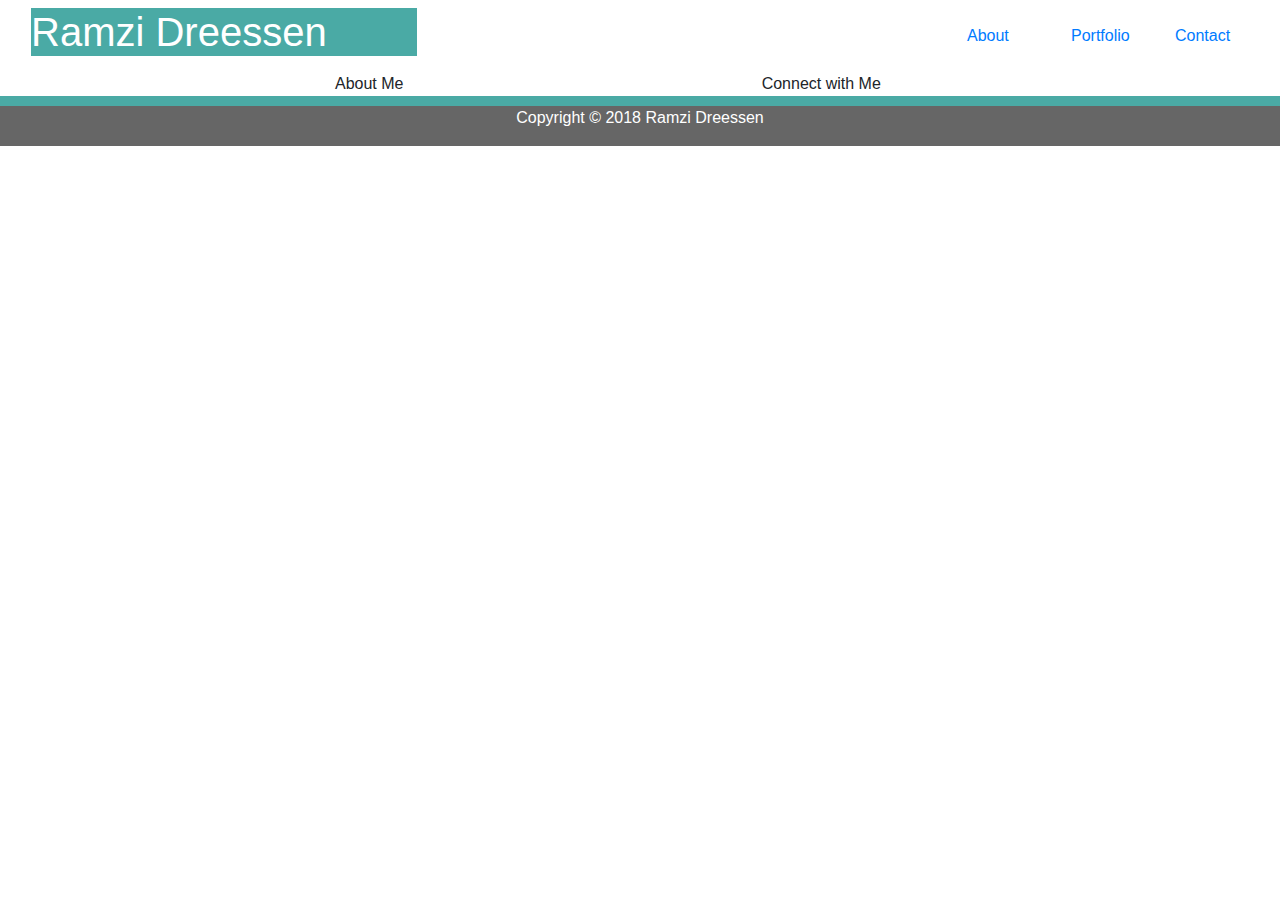
<file: index.html>
<!doctype html>
<html lang="en">
  <head>
    <!-- Required meta tags -->
    <meta charset="utf-8">
    <meta name="viewport" content="width=device-width, initial-scale=1, shrink-to-fit=no">

    <!-- Bootstrap CSS -->
    <link rel="stylesheet" href="https://maxcdn.bootstrapcdn.com/bootstrap/4.0.0/css/bootstrap.min.css" integrity="sha384-Gn5384xqQ1aoWXA+058RXPxPg6fy4IWvTNh0E263XmFcJlSAwiGgFAW/dAiS6JXm" crossorigin="anonymous">
    <link rel="stylesheet" type="text/css" media="screen" href="./assets/main.css" />

    <title>Hello, world!</title>
  </head>

  <body>
        <div class="container-fluid">
            <div class="row navbar">
                <div class="col-md-4 name">
                    <h1>Ramzi Dreessen</h1>
                </div>
                <div class="col-md-5"></div>
                <div class="col-md-3">
                    <div class="row">
                        <div class="col-sm-4"><a href="#">About</a></div>
                        <div class="col-sm-4"><a href="#">Portfolio</a></div>
                        <div class="col-sm-4"><a href="#">Contact</a></div>
                    </div>
                </div>
            </div>

            <div class="row justify-content-center body">
                <div class="col-md-4">About Me</div>
                <div class="col-md-2">Connect with Me</div>
            </div>

            <div class="row footer">
                <div class="col-lg-12">
                    <p class="text-center">Copyright © 2018 Ramzi Dreessen</p>
                </div>
            </div>

        </div>
        
    
        <!-- Optional JavaScript -->
        <!-- jQuery first, then Popper.js, then Bootstrap JS -->
        <script src="https://code.jquery.com/jquery-3.2.1.slim.min.js" integrity="sha384-KJ3o2DKtIkvYIK3UENzmM7KCkRr/rE9/Qpg6aAZGJwFDMVNA/GpGFF93hXpG5KkN" crossorigin="anonymous"></script>
        <script src="https://cdnjs.cloudflare.com/ajax/libs/popper.js/1.12.9/umd/popper.min.js" integrity="sha384-ApNbgh9B+Y1QKtv3Rn7W3mgPxhU9K/ScQsAP7hUibX39j7fakFPskvXusvfa0b4Q" crossorigin="anonymous"></script>
        <script src="https://maxcdn.bootstrapcdn.com/bootstrap/4.0.0/js/bootstrap.min.js" integrity="sha384-JZR6Spejh4U02d8jOt6vLEHfe/JQGiRRSQQxSfFWpi1MquVdAyjUar5+76PVCmYl" crossorigin="anonymous"></script>
  </body>
</html>
</file>
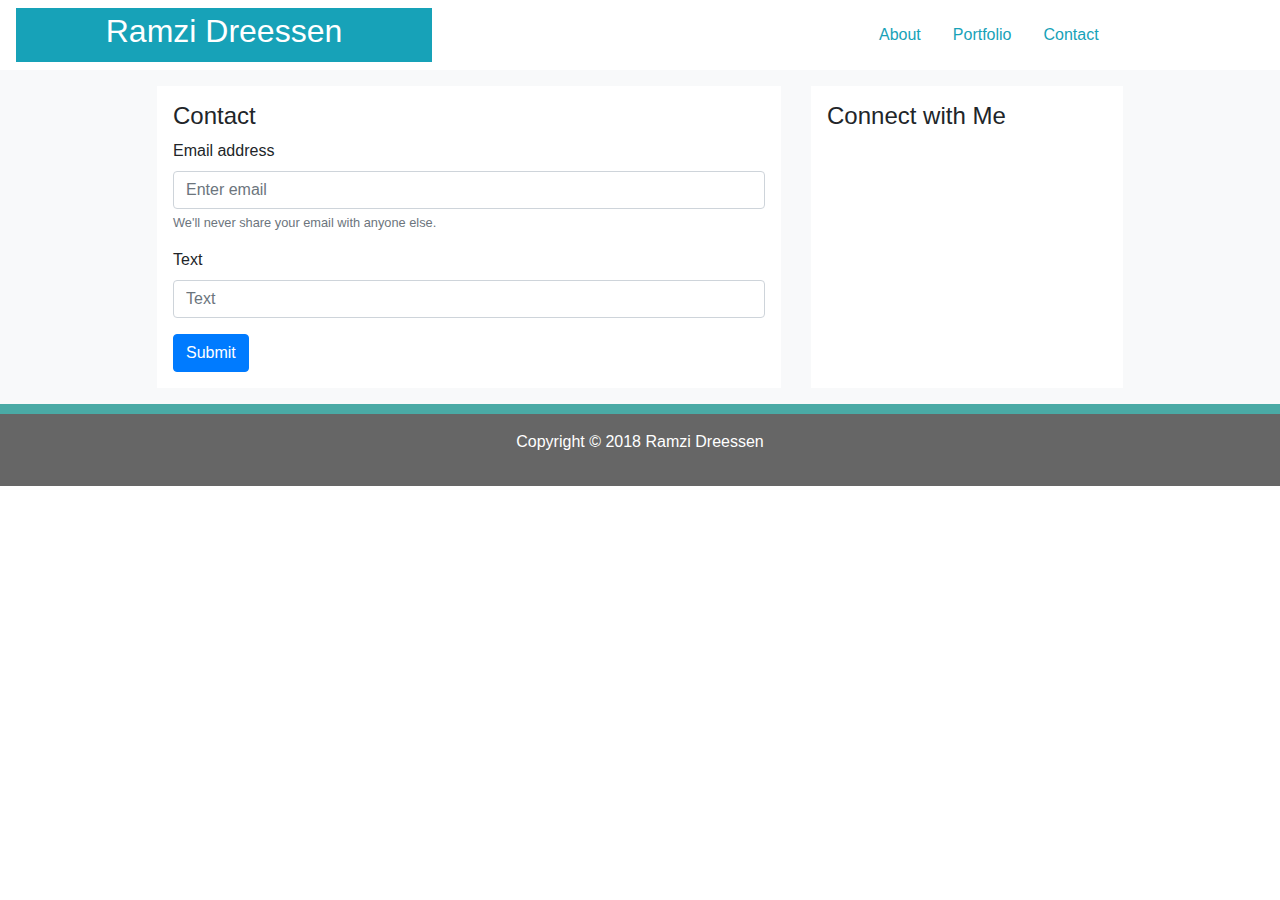
<file: contact.html>
<!doctype html>
<html lang="en">
  <head>
    <!-- Required meta tags -->
    <meta charset="utf-8">
    <meta name="viewport" content="width=device-width, initial-scale=1, shrink-to-fit=no">

    <!-- Bootstrap CSS -->
    <link rel="stylesheet" href="https://maxcdn.bootstrapcdn.com/bootstrap/4.0.0/css/bootstrap.min.css" integrity="sha384-Gn5384xqQ1aoWXA+058RXPxPg6fy4IWvTNh0E263XmFcJlSAwiGgFAW/dAiS6JXm" crossorigin="anonymous">
    <link rel="stylesheet" type="text/css" media="screen" href="./assets/main.css" />

    <title>Ramzi Dreessen's Portfolio</title>
  </head>

  <body>
        <div class="container-fluid">
            <div class="row navbar">
                <div class="col-md-4 name bg-info p-1 text-white text-center">
                    <h2>Ramzi Dreessen</h2>
                </div>
                <div class="col-md-auto"></div>
                <div class="col-md-4">
                    <ul class="nav">
                        <li class="nav-item">
                            <a class="nav-link text-info" href="index.html">About</a>
                        </li>
                        <li class="nav-item">
                            <a class="nav-link text-info" href="portfolio.html">Portfolio</a>
                        </li>
                        <li class="nav-item">
                            <a class="nav-link text-info" href="contact.html">Contact</a>
                        </li>
                    </ul>
                </div>
            </div>

            <div class="row justify-content-center body bg-light p-3">

                <div class="col-md-6 bg-white p-3">
                    <h4>Contact</h4>

                    <form>
                    <div class="form-group">
                        <label for="exampleInputEmail1">Email address</label>
                        <input type="email" class="form-control" id="exampleInputEmail1" aria-describedby="emailHelp" placeholder="Enter email">
                        <small id="emailHelp" class="form-text text-muted">We'll never share your email with anyone else.</small>
                    </div>
                    <div class="form-group">
                        <label for="exampleInputText1">Text</label>
                        <input type="Text" class="form-control" id="exampleInputText1" placeholder="Text">
                    </div>
                
                    <button type="submit" class="btn btn-primary">Submit</button>
                    </form>
                </div>

                <div class="col-sm-auto"></div>
                <div class="col-md-3 bg-white p-3 aside">
                    <h4>Connect with Me</h4>
                    <a href="" class="git"></a>
                    <a href="" class="linkedin"></a>
                    <a href="" class="stack"></a>
                </div>
            </div>

            <div class="row footer p-3">
                <div class="col-lg-12">
                    <p class="text-center">Copyright © 2018 Ramzi Dreessen</p>
                </div>
            </div>

        </div>
        
    
        <!-- Optional JavaScript -->
        <!-- jQuery first, then Popper.js, then Bootstrap JS -->
        <script src="https://code.jquery.com/jquery-3.2.1.slim.min.js" integrity="sha384-KJ3o2DKtIkvYIK3UENzmM7KCkRr/rE9/Qpg6aAZGJwFDMVNA/GpGFF93hXpG5KkN" crossorigin="anonymous"></script>
        <script src="https://cdnjs.cloudflare.com/ajax/libs/popper.js/1.12.9/umd/popper.min.js" integrity="sha384-ApNbgh9B+Y1QKtv3Rn7W3mgPxhU9K/ScQsAP7hUibX39j7fakFPskvXusvfa0b4Q" crossorigin="anonymous"></script>
        <script src="https://maxcdn.bootstrapcdn.com/bootstrap/4.0.0/js/bootstrap.min.js" integrity="sha384-JZR6Spejh4U02d8jOt6vLEHfe/JQGiRRSQQxSfFWpi1MquVdAyjUar5+76PVCmYl" crossorigin="anonymous"></script>
  </body>
</html>
</file>
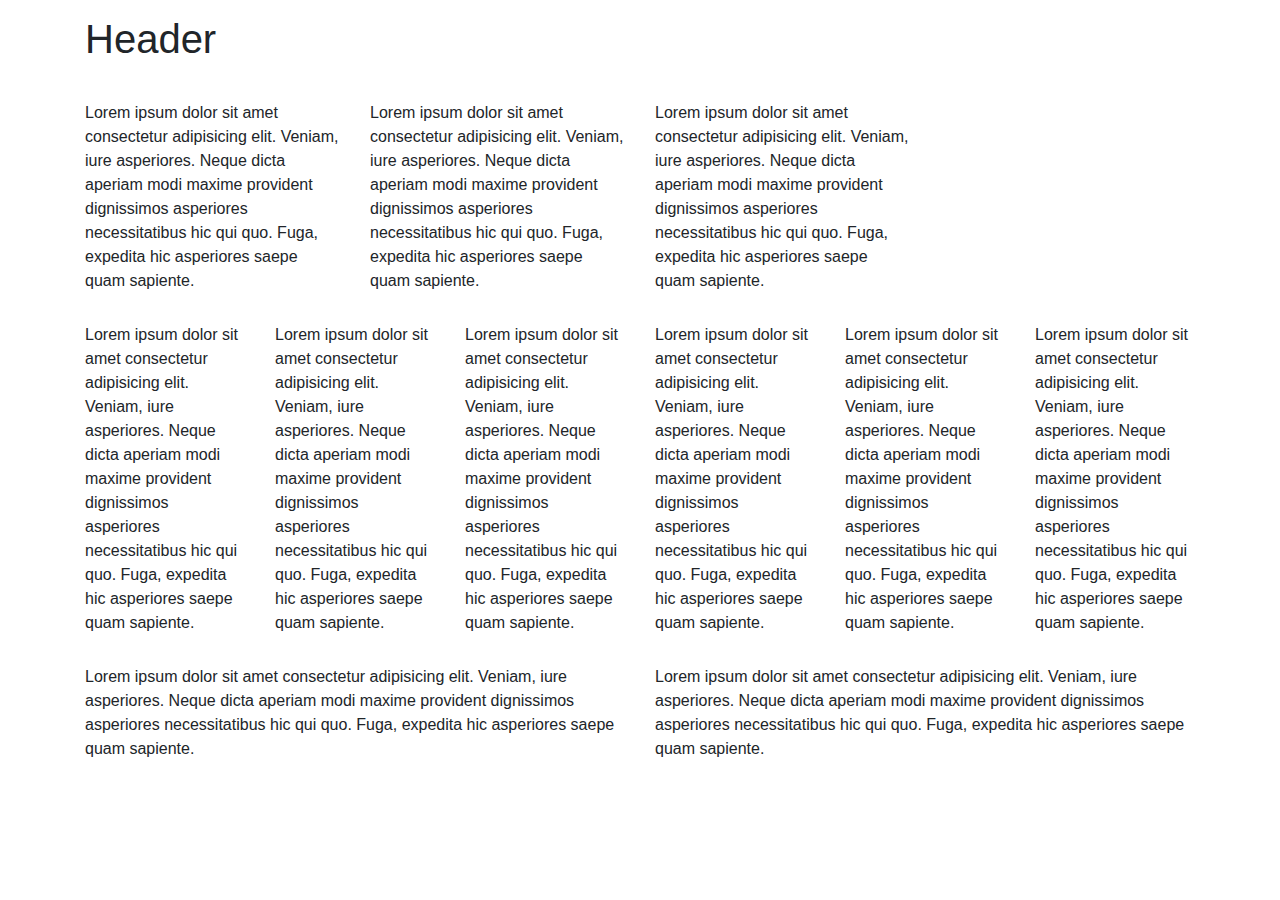
<file: exercise.html>
<!doctype html>
<html lang="en">
  <head>
    <!-- Required meta tags -->
    <meta charset="utf-8">
    <meta name="viewport" content="width=device-width, initial-scale=1, shrink-to-fit=no">

    <!-- Bootstrap CSS -->
    <link rel="stylesheet" href="https://maxcdn.bootstrapcdn.com/bootstrap/4.0.0/css/bootstrap.min.css" integrity="sha384-Gn5384xqQ1aoWXA+058RXPxPg6fy4IWvTNh0E263XmFcJlSAwiGgFAW/dAiS6JXm" crossorigin="anonymous">

    <title>Hello, world!</title>
  </head>

  <style>
  .row div {
    padding: 15px;
  }
  </style>

  <body>

    <div class="container">

      <div class="row">
        <div class="col-md-12">
          <h1>Header</h1>
        </div>
      </div>

      <div class="row">
        <div class="col-md-3">Lorem ipsum dolor sit amet consectetur adipisicing elit. Veniam, iure asperiores. Neque dicta aperiam modi maxime provident dignissimos asperiores necessitatibus hic qui quo. Fuga, expedita hic asperiores saepe quam sapiente.</div>
        <div class="col-md-3">Lorem ipsum dolor sit amet consectetur adipisicing elit. Veniam, iure asperiores. Neque dicta aperiam modi maxime provident dignissimos asperiores necessitatibus hic qui quo. Fuga, expedita hic asperiores saepe quam sapiente.</div>
        <div class="col-md-3">Lorem ipsum dolor sit amet consectetur adipisicing elit. Veniam, iure asperiores. Neque dicta aperiam modi maxime provident dignissimos asperiores necessitatibus hic qui quo. Fuga, expedita hic asperiores saepe quam sapiente.</div>
      </div>

      <div class="row">
        <div class="col-md-2">Lorem ipsum dolor sit amet consectetur adipisicing elit. Veniam, iure asperiores. Neque dicta aperiam modi maxime provident dignissimos asperiores necessitatibus hic qui quo. Fuga, expedita hic asperiores saepe quam sapiente.</div>
        <div class="col-md-2">Lorem ipsum dolor sit amet consectetur adipisicing elit. Veniam, iure asperiores. Neque dicta aperiam modi maxime provident dignissimos asperiores necessitatibus hic qui quo. Fuga, expedita hic asperiores saepe quam sapiente.</div>
        <div class="col-md-2">Lorem ipsum dolor sit amet consectetur adipisicing elit. Veniam, iure asperiores. Neque dicta aperiam modi maxime provident dignissimos asperiores necessitatibus hic qui quo. Fuga, expedita hic asperiores saepe quam sapiente.</div>
        <div class="col-md-2">Lorem ipsum dolor sit amet consectetur adipisicing elit. Veniam, iure asperiores. Neque dicta aperiam modi maxime provident dignissimos asperiores necessitatibus hic qui quo. Fuga, expedita hic asperiores saepe quam sapiente.</div>
        <div class="col-md-2">Lorem ipsum dolor sit amet consectetur adipisicing elit. Veniam, iure asperiores. Neque dicta aperiam modi maxime provident dignissimos asperiores necessitatibus hic qui quo. Fuga, expedita hic asperiores saepe quam sapiente.</div>
        <div class="col-md-2">Lorem ipsum dolor sit amet consectetur adipisicing elit. Veniam, iure asperiores. Neque dicta aperiam modi maxime provident dignissimos asperiores necessitatibus hic qui quo. Fuga, expedita hic asperiores saepe quam sapiente.</div>
      </div>

      <div class="row">
        <div class="col-md-6">Lorem ipsum dolor sit amet consectetur adipisicing elit. Veniam, iure asperiores. Neque dicta aperiam modi maxime provident dignissimos asperiores necessitatibus hic qui quo. Fuga, expedita hic asperiores saepe quam sapiente.</div>
        <div class="col-md-6">Lorem ipsum dolor sit amet consectetur adipisicing elit. Veniam, iure asperiores. Neque dicta aperiam modi maxime provident dignissimos asperiores necessitatibus hic qui quo. Fuga, expedita hic asperiores saepe quam sapiente.</div>
      </div>
      
    </div>
        
    
    <!-- Optional JavaScript -->
    <!-- jQuery first, then Popper.js, then Bootstrap JS -->
    <script src="https://code.jquery.com/jquery-3.2.1.slim.min.js" integrity="sha384-KJ3o2DKtIkvYIK3UENzmM7KCkRr/rE9/Qpg6aAZGJwFDMVNA/GpGFF93hXpG5KkN" crossorigin="anonymous"></script>
    <script src="https://cdnjs.cloudflare.com/ajax/libs/popper.js/1.12.9/umd/popper.min.js" integrity="sha384-ApNbgh9B+Y1QKtv3Rn7W3mgPxhU9K/ScQsAP7hUibX39j7fakFPskvXusvfa0b4Q" crossorigin="anonymous"></script>
    <script src="https://maxcdn.bootstrapcdn.com/bootstrap/4.0.0/js/bootstrap.min.js" integrity="sha384-JZR6Spejh4U02d8jOt6vLEHfe/JQGiRRSQQxSfFWpi1MquVdAyjUar5+76PVCmYl" crossorigin="anonymous"></script>
  </body>
</html>
</file>
<file: assets/main.css>
* {
    box-sizing: border-box;
}

.row.navbar .name h1 {
    background: #4aaaa5;
    color: white;
}

/* .row.body {
    max-width: 940px;
    margin: 0 auto;
} */

.row.footer {
    color: white;
    background: #666666;
    border-top: 10px solid #4aaaa5;
}
</file>
